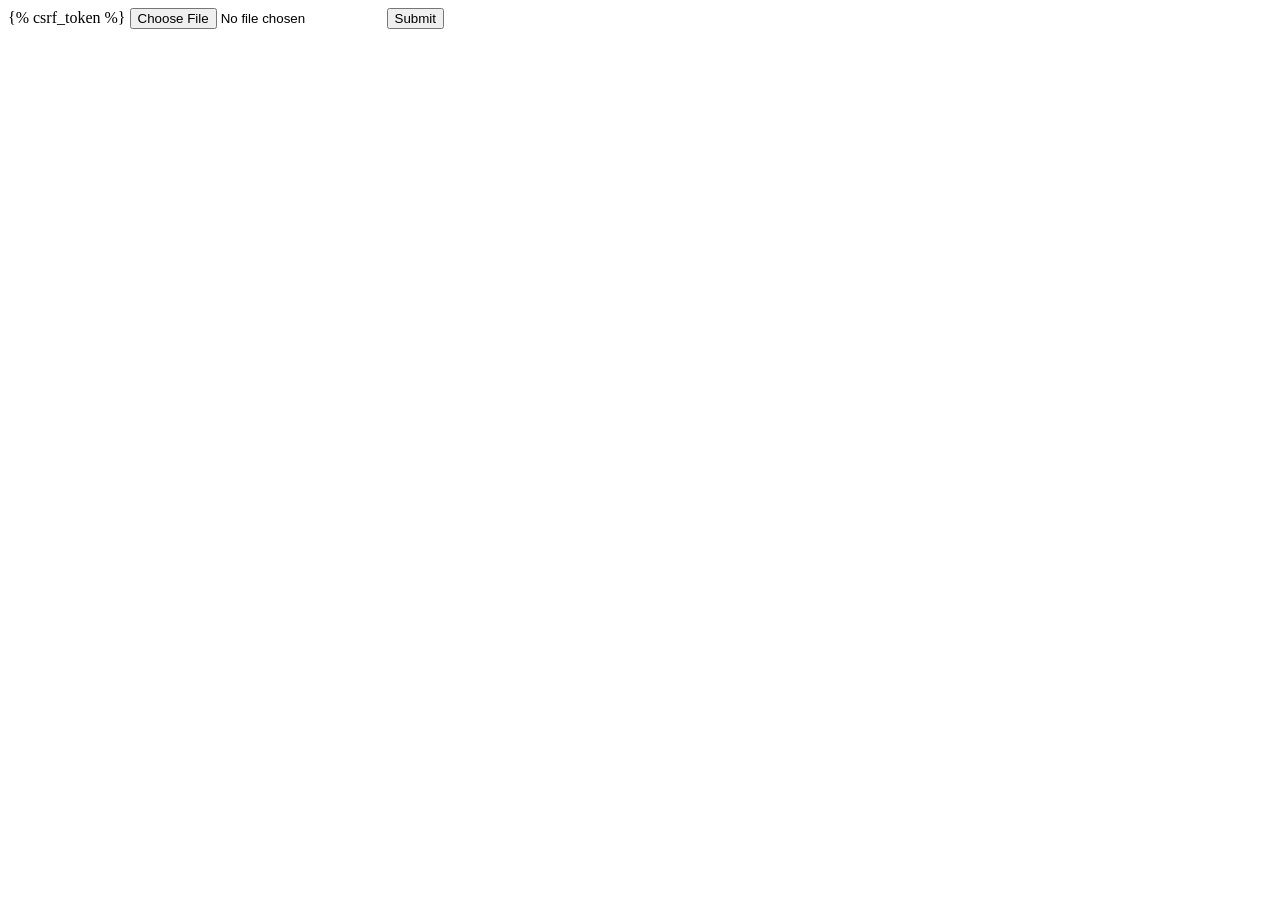
<file: templates/new1.html>
<html>
    <head>
        <title>saas</title>
    </head>
    <body>
        <form action="" method="POST" enctype="multipart/form-data">
            {% csrf_token %}
            <input type="file" name='bac_image'>
            <input type="submit">
        </form>
    </body>
</html>
</file>
